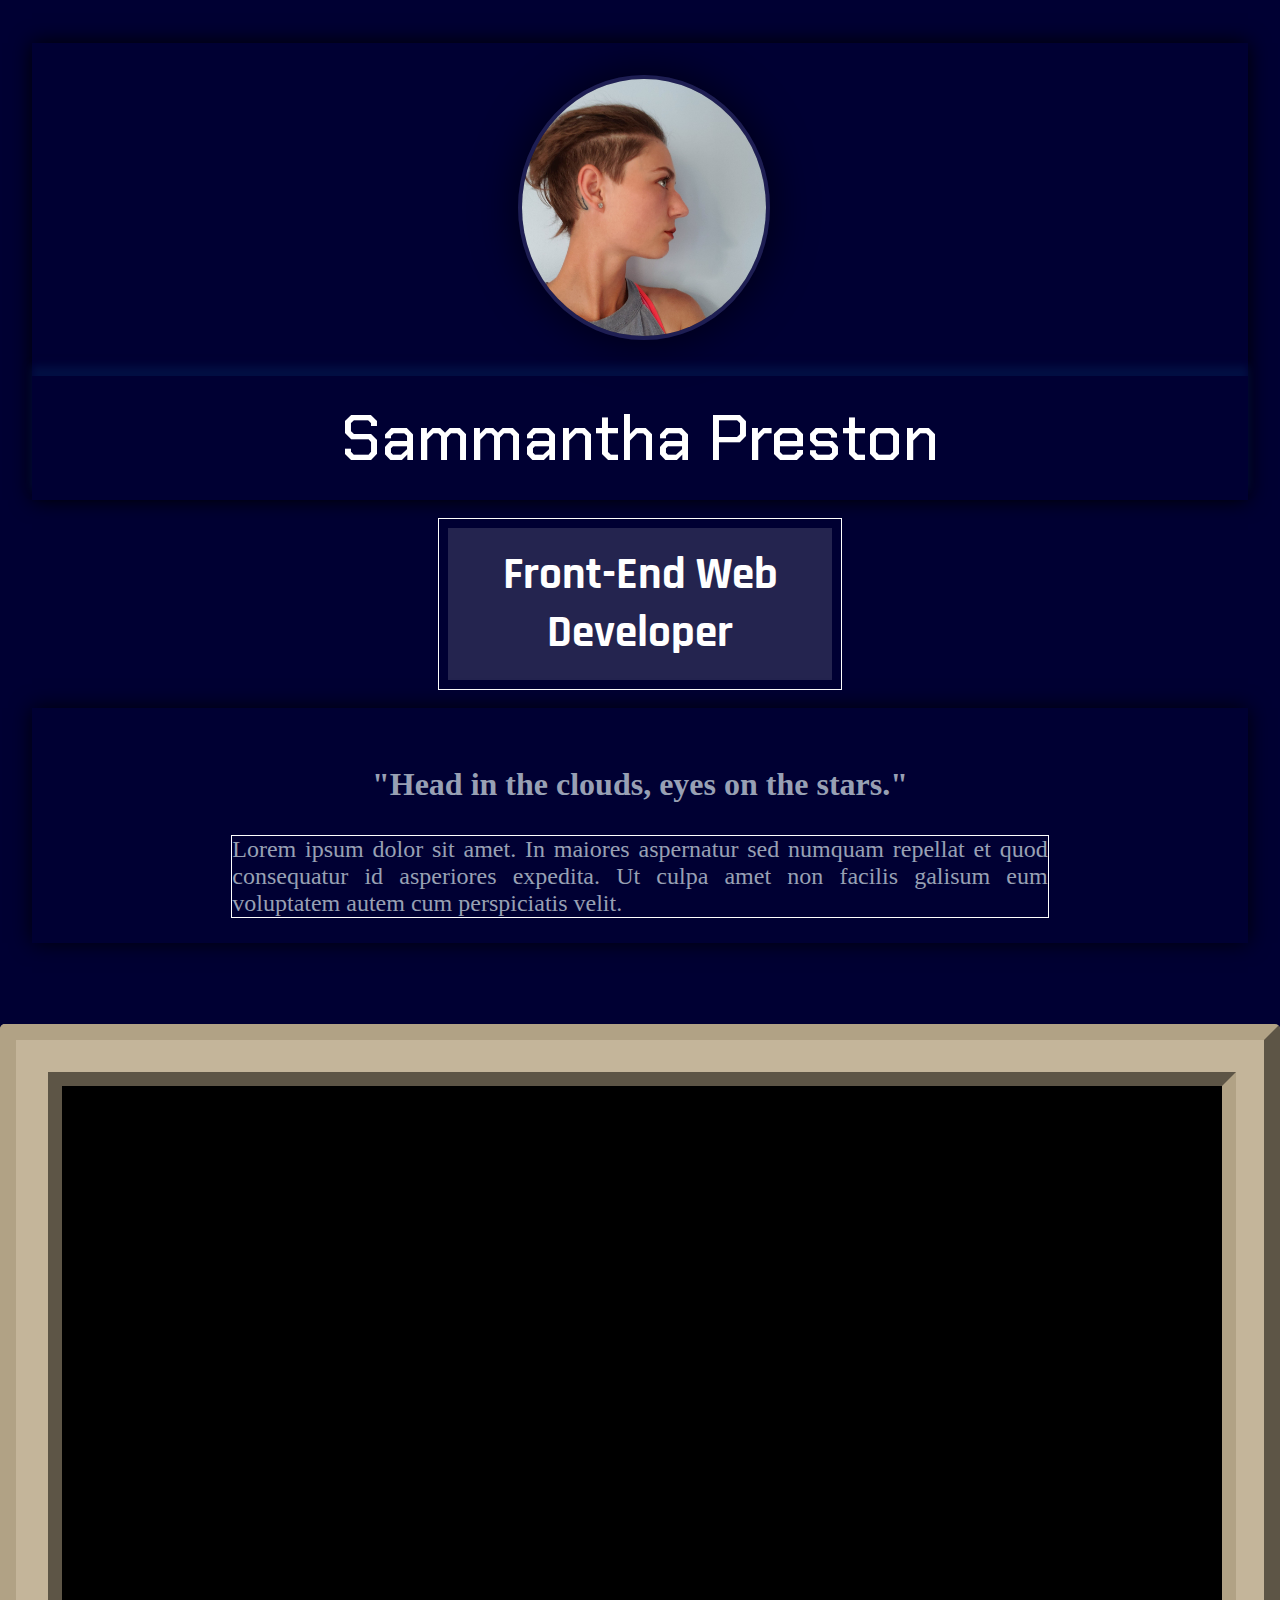
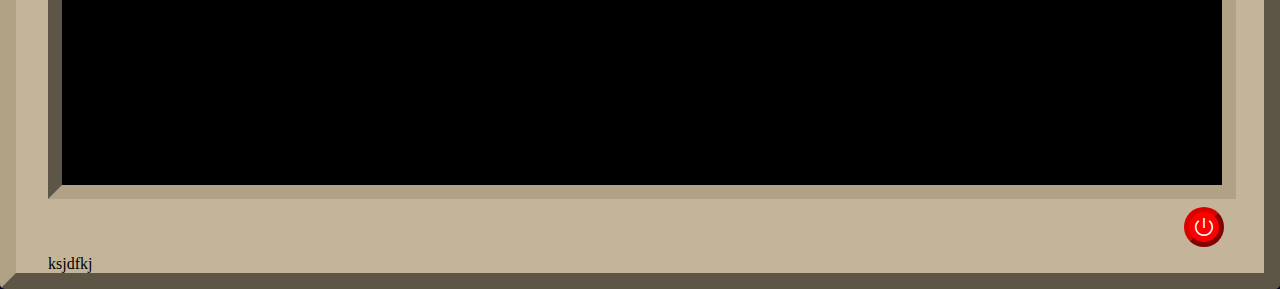
<file: views/index.html>
<!DOCTYPE html>
<html lang="en">
<head>
    <meta charset="UTF-8">
    <meta http-equiv="X-UA-Compatible" content="IE=edge">
    <meta name="viewport" content="width=device-width, initial-scale=1.0">
    <!-- Main Page styles -->
    <!-- Static Webpage styles -->
    <link rel="stylesheet" href="/public/css/mainPage.css">
    <!-- Retro Screen Animations -->
    <link rel="stylesheet" href="/public/css/animations.css">
    <!-- Element styles on display-toggle.js -->
    <link rel="stylesheet" href="/public/css/retroScreen-On.css">
    <!-- Element styles for pageSelection files -->
    <link rel="stylesheet" href="/public/css/fileViewer.css">

    <!-- Game Styles -->
    <!-- - ! SNAKE Game styles are affecting page styles ! - -->
    <!-- <link rel="stylesheet" href="/public/projects/basic-SnakeGame/snake.css"> -->
    
    <!-- Google font libraries -->
    <link href="https://fonts.googleapis.com/css2?family=Amatic+SC&family=Chakra+Petch&family=Nunito&family=Orbitron&family=Space+Grotesk:wght@300&display=swap" rel="stylesheet">
    <link href="https://fonts.googleapis.com/css2?family=Rajdhani:wght@300&display=swap" rel="stylesheet">
    <link rel="stylesheet" href="https://fonts.googleapis.com/css2?family=Material+Symbols+Outlined:opsz,wght,FILL,GRAD@20..48,100..700,0..1,-50..200" />
    

    <title>Sammantha Preston</title>
</head>
<body><!--Dynamic shinning stars moves when page scrolls-->
    <a href="#button"  id="main-content-button">Main Content</a>
   
    <header><!--I want this card to have interactive clouds that get 'waved away' when user moves the mouse-->
        <div id="titleCard"> <!--Light opacity so when the clouds are moved the stars appear behind my image-->
            
            <figure id="profile-ImageContainer">
                <image src="/public/img/proPic.jpg" id="profileImage" alt="Picture of Sammantha Preston"/>
            </figure>   

            <div id="protext">
                <h1>Sammantha Preston</h1> 
            </div>
            
        </div>
    </header>
    <div id="jobTitle"><h2 >Front-End Web Developer</h2></div>
    

    <main>
        <div id="aboutContainer">
            
            <h3>"Head in the clouds,  eyes on the stars."</h3>
            <p>
                Lorem ipsum dolor sit amet. In maiores aspernatur sed numquam repellat et quod consequatur id asperiores expedita. Ut culpa amet non facilis galisum eum voluptatem autem cum perspiciatis velit.
            </p>
        
        </div>
        
        <div id="retroMonitor" >
            <div id="screenDisplay"></div>  
            <div id="Monitor-Control-Panel">
                <button id="button" class="material-symbols-outlined" style="float: right;"> power_rounded </button>
                <script type="module" src="/public/js/screenComponents/display-toggle.js"></script>
            </div>
            <p>ksjdfkj</p>
        </div>
    </main>
</body>
</html>
</file>
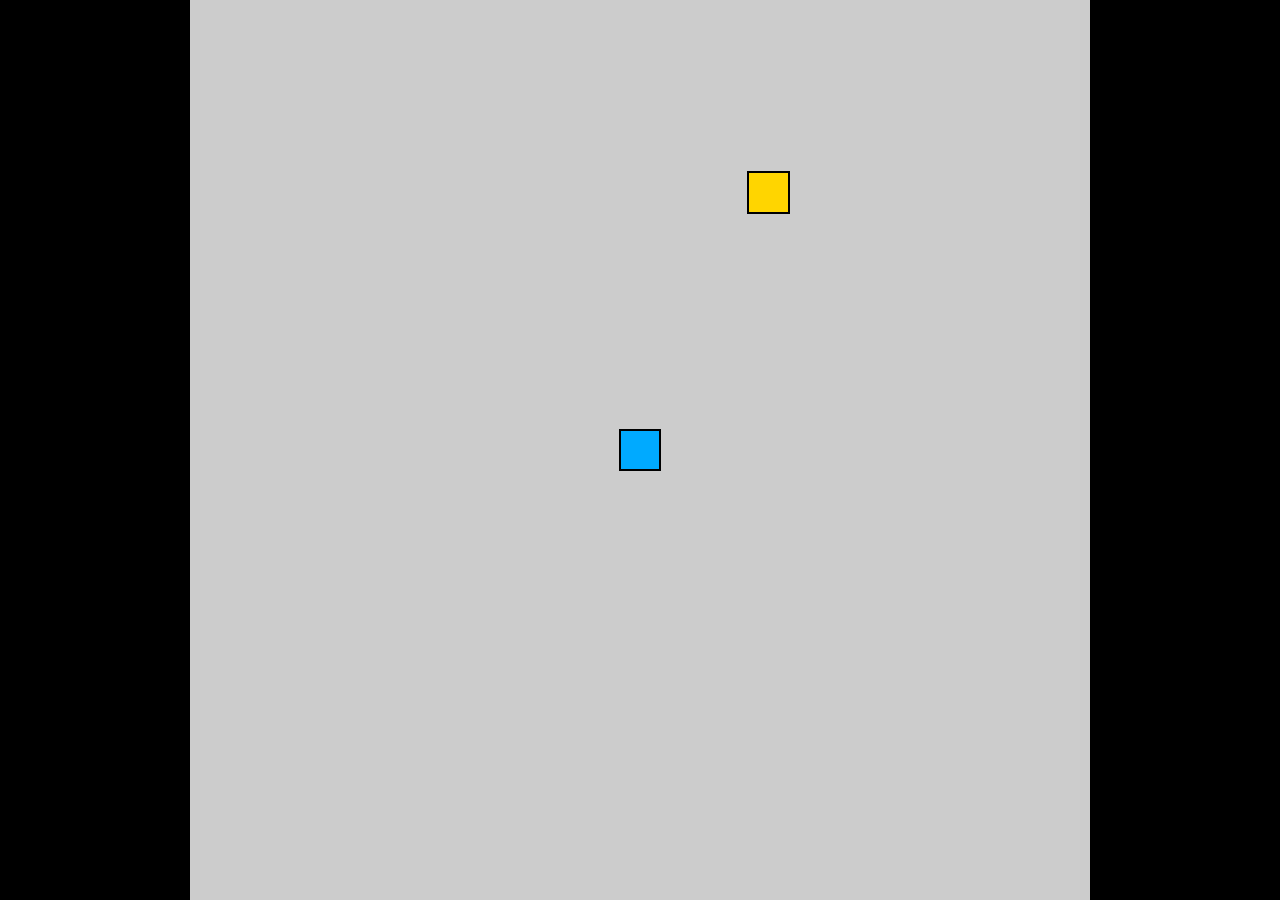
<file: public/projects/basic-SnakeGame/index.html>
<!DOCTYPE html>
<html lang="en">
<head>
    <meta charset="UTF-8">
    <meta http-equiv="X-UA-Compatible" content="IE=edge">
    <meta name="viewport" content="width=device-width, initial-scale=1.0">
    <title>Snake</title>
    <style>
        body {
            height: 100vh;
            width: 100vw;
            display: flex;
            justify-content: center;
            align-items:center;
            margin: 0;
            background-color: black;
        }
        #game-board {
            background-color: #CCC;
            width: 100vmin;
            height: 100vmin;
            display: grid;
            grid-template-rows: repeat(21, 1fr);
            grid-template-columns: repeat(21, 1fr);

        }
        .snake {
            background-color: hsl(200, 100%, 50%);
            border: .25vmin solid black;
        }
        .food {
            background-color: hsl(50, 100%, 50%);
            border: .25vmin solid black;
        }
    </style>
    <!-- Defer makes script load after body -->
    <!-- type="module" we will use import/export statements to allows me to break apart the logic for the snake and the food into multiple files -->
    <script src="game.js" defer type="module"></script>
</head>
<body>
    <div id="game-board"></div>
</body>
</html>
</file>
<file: public/css/mainPage.css>
/*
Resources
Quick Gradient: https://cssgradient.io/ 

- - This page contains styles for all elements displayed on the main page - -
*/

:root {
    --contentCard: #000033cb;
    --gold: #cc7a00;
    --computer: #C4B59A;
    --windows2000: #37689D;
    --nav: #9f9580; 
    --displayButtonActive: #c7b590; 
}

* {
    margin: 0;
    padding: 0;
}   

body {
    
    background-color: #000033;

    display: flex;
    flex-direction: column;
    justify-content: center;
}
/* . . Web Accesssibility jump to main content . . */
#main-content-button {
    padding: 10px;
    width: 10%;
    
    font-size: 20px;
    color: white;
    text-decoration: none;
    background-color: var(--contentCard);
    box-shadow: #060652;
    
    text-align: center;
    left: 50vw;
    position:relative;
    transform: translate(-50%, -100%);
    transition: transform 0.3s;
    z-index: 100;
    
} 
#main-content-button:focus {
   transform: translate(-50%, 0%);  

}



#titleCard {
    margin: 0 2rem;
    
    background-color: var(--contentCard);
    box-shadow: 0 0 20px rgb(0, 0, 0);

    display: flex;
    flex-direction: column;
  
    text-align: center;
    /* border: 1px solid white; */
}
#profile-ImageContainer {
    padding: 2rem 0;
    width: 20%;
    
    /* border: 1px double white; */
   
    
    display: block;
    align-self: center;
}
#profileImage {
    /* padding: .5vh; */
    width: 100%;
  
    border-radius: 100%;
    border: .5vh solid rgb(30, 30, 83);
    box-shadow: 0 0 40px 4px rgba(0, 0, 0, 0.571);
    
    align-self: center;
    display:inline-block;
   
}
#protext {
    padding: 1em;
    
    box-shadow: 0 -10px  8px rgb(2, 15, 67);
    /* border: 1px solid white; */
    contain: content;
}
#protext h1 {
    padding: .5vh 0;
    font-size: 5vw;
    font-weight: 500;
    font-family: 'Chakra Petch', sans-serif;
    color: white;
    
    /* border: 1px solid white; */
   
}
#jobTitle {
    margin: 2vh;
    padding: 1vh;
    width: 30%;
   
    font-family: 'Rajdhani', sans-serif;
    text-align: center;
    align-self: center;
    
 
    border: 1px solid white;
}
#jobTitle h2 {
    padding: 2vh;
     font-size: 5vh;
    color: white;
    background-color: rgba(255, 255, 255, 0.142);
}

#aboutContainer {
    margin: 0 2rem 9vh 2rem;
    padding: 2vw;
    color: rgb(152, 160, 180);
    box-shadow: 0 0 20px rgba(0, 0, 0, 0.85);
    
    display: flex;
    flex-direction: column;
    
    align-content: center;
   
}
#aboutContainer h3 {
    padding: 2rem 0;
    font-size: 2rem;

    align-self: center;
}
#aboutContainer p {
    width: 70%;
    border: 1px solid white;
    font-size: 1.5rem;

    text-align: justify;
    align-self: center;
}
#retroMonitor {
    
    padding: 2em 2em 0 2em;
    height: 89vh;
    background-color: var(--computer);
    border: 1em outset #b1a285;
    border-radius: 5px;  

    display: flex;
    flex-direction: column;
}

#screenDisplay{
    width: 98%;
    height: 100%;
    border: .9em inset #b1a285;
    background-color: black;

    position: relative;
    display: flex;
    flex-direction: column-reverse;
    /* display: grid;
    grid-template-rows: repeat(5, 1fr);
    grid-template-columns: repeat(5, 1fr); */
}

/* External Monitor controle panel */
#Monitor-Control-Panel {
    padding: .5rem;
    /* border: 1px solid black; */
}

/* . . Google Icons . . */
.material-symbols-outlined {
    font-variation-settings:
        'FILL' 0,
        'wght' 400,
        'GRAD' 0,
        'opsz' 48;
    color: white;
    background-color: rgb(253, 0, 0);
    /* margin: 10px; */
    height: 40px;
    width: 40px;

    border: 5px outset rgb(216, 0, 0);
    border-radius: 100%;
}
/* Onclick(monitorButton()) */
.change {
    background-color: rgb(110, 1, 1);
    border: 5px inset rgb(150, 0, 0);
}
</file>
<file: public/css/animations.css>
/* - - Screen on animation - -*/
.screenOn {
    animation-name: screenOn;
    animation-duration: .5s;
    animation-fill-mode: forwards;
}

/* . . Screen going from black to --windows200 blue . .*/
@keyframes screenOn {
    0% {  background-color: black; }
    5% { background: radial-gradient(circle, rgba(22,21,21,1) 0%, rgba(19,18,18,1) 14%, rgba(0,0,0,1) 100%); }
    10% { background: radial-gradient(circle, rgba(55,104,157,1) 0%, rgba(0,0,0,1) 1%); }
    20% { background: radial-gradient(circle, rgba(55,104,157,1) 0%, rgba(47,86,128,1) 8%, rgba(30,50,73,1) 20%, rgba(22,38,55,1) 26%, rgba(10,17,24,1) 37%, rgba(0,0,0,1) 68%, rgba(0,0,0,1) 100%); }
    30% { background: radial-gradient(circle, rgba(55,104,157,1) 4%, rgba(47,86,128,1) 13%, rgba(30,50,73,1) 23%, rgba(22,38,55,1) 30%, rgba(10,17,24,1) 53%, rgba(0,0,0,1) 77%, rgba(0,0,0,1) 100%); }
    40%{ background: radial-gradient(circle, rgba(55,104,157,1) 7%, rgba(47,86,128,1) 19%, rgba(30,50,73,1) 31%, rgba(22,38,55,1) 40%, rgba(10,17,24,1) 60%, rgba(0,0,0,1) 81%, rgba(0,0,0,1) 100%); }
    50%{ background: radial-gradient(circle, rgba(55,104,157,1) 9%, rgba(47,86,128,1) 26%, rgba(30,50,73,1) 43%, rgba(22,38,55,1) 49%, rgba(10,17,24,1) 61%, rgba(0,0,0,1) 81%, rgba(0,0,0,1) 100%); }
    60% { background: radial-gradient(circle, rgba(55,104,157,1) 12%, rgba(47,86,128,1) 34%, rgba(30,50,73,1) 46%, rgba(22,38,55,1) 57%, rgba(10,17,24,1) 61%, rgba(0,0,0,1) 81%, rgba(0,0,0,1) 100%); }
    70% { background: radial-gradient(circle, rgba(55,104,157,1) 0%, rgba(47,86,128,1) 38%, rgba(47,79,116,1) 47%, rgba(39,68,98,1) 61%); }
    80%{ background: radial-gradient(circle, rgba(55,104,157,1) 0%, rgba(39,68,98,1) 61%); }
    90% { background: radial-gradient(circle, rgba(55,104,157,1) 0%, rgba(46,86,130,1) 61%); }
    100% { background-color: var(--windows2000); }
} 

/* . . Retro screen elements fade in . . */
.displayOn-Animation {
    animation-name: displayOn;
    animation-duration: .8s;
    animation-fill-mode: forwards;
}

@keyframes displayOn {
    0% { opacity: 0%; }
    40% { opacity: 50%; }
    100% { opacity: 100%; }
}
</file>
<file: public/css/retroScreen-On.css>
/* 
- - Styles for elements one display-toggle.js event has been toggled - - 
. . screenDisplay is in the `mainPage.css` file because the screen is displayed as black until the animation is launched . . 
. . #displayWindow and .nav are overlayed onto screenDisplay so my program wipes only the displayWindow and not the nav . .
*/ 

/* - - Content Viewer - -*/
#displayWindow {
    width: 100%;
    height: 70vh;
    background-color: var(--windows2000);

    display: grid;
    grid-template-rows: repeat(5, 1fr);
    grid-template-columns: repeat(5, 1fr);
}
/* - - Content Selection - - */
.nav {
    background-color: var(--nav);
    border-top: .5vh solid #bda48a;
    position: inherit;
    display: flex;
    justify-content: center;
    align-items: center;
}

#start {
    margin-right: auto;
    margin-left: .5%;
    padding: .5vw  1.5vw;
    
    background-color: #baac8d;
    border: .5vh outset #b29e73;
    border-radius: 0;

}

.change2 {
    background-color:#5e4923;
    border: .5vh inset #9f9580;
}
#appTray {
    margin: 0;
    background-color: var(--nav);

    position: absolute;
    bottom: 5vh;
    left: -1px;
    
    z-index: 1; 
}

#appTray > p {
    padding: .5vh 4vh;
    text-align: left;
}
  
#appTray{
    height: 40vh;
    width: 20vw;
    display: block;

    border-top: .5vh solid #c1a78c;
    border-right: .5vh solid #c1a78c;

    z-index: 1;
  }
</file>
<file: public/css/fileViewer.css>
.fileViewer {
    width: 65vw;
    height: 60vh;
    background-color: white;
    border: .4vh solid rgb(112, 111, 93);
    color: black;
    font-size: 2rem;
    /* - - positioning on displayWindow - - */
    grid-row: 3;
    grid-column: 3;

    display: grid;
    grid-template-rows: repeat(8, 1fr);
    grid-template-columns: repeat(8, 1fr);
   
}
.fileViewerHeader{
    width: 100%;
    color: white;
    background-color: rgb(6, 6, 62);
    grid-row: 1;
    grid-column: 1/-1;
}
.fileViewerNav {
    background-color: rgb(168, 174, 178);
    grid-row: 2/-1;
    grid-column: 1/3;
}
.fileViewerNav > ul {
    padding: 2vh;
    font-size: 1rem;
    list-style-type: none;
}
.contentViewer {
    padding: 2vh;
    background-color: rgb(246, 238, 216);
    grid-row: 2/-1;
    grid-column: 3/-1;

}
.gameImg {
    width: 10vw;
}
.change3 {
    
}
</file>
<file: public/projects/basic-SnakeGame/snake.css>
body {
    height: 100vh;
    width: 100vw;
    display: flex;
    justify-content: center;
    align-items:center;
    margin: 0;
    background-color: black;
}
#game-board {
    background-color: #CCC;
    width: 100vmin;
    height: 100vmin;
    display: grid;
    grid-template-rows: repeat(21, 1fr);
    grid-template-columns: repeat(21, 1fr);

}
.snake {
    background-color: hsl(200, 100%, 50%);
    border: .25vmin solid black;
}
.food {
    background-color: hsl(50, 100%, 50%);
    border: .25vmin solid black;
}
</file>
